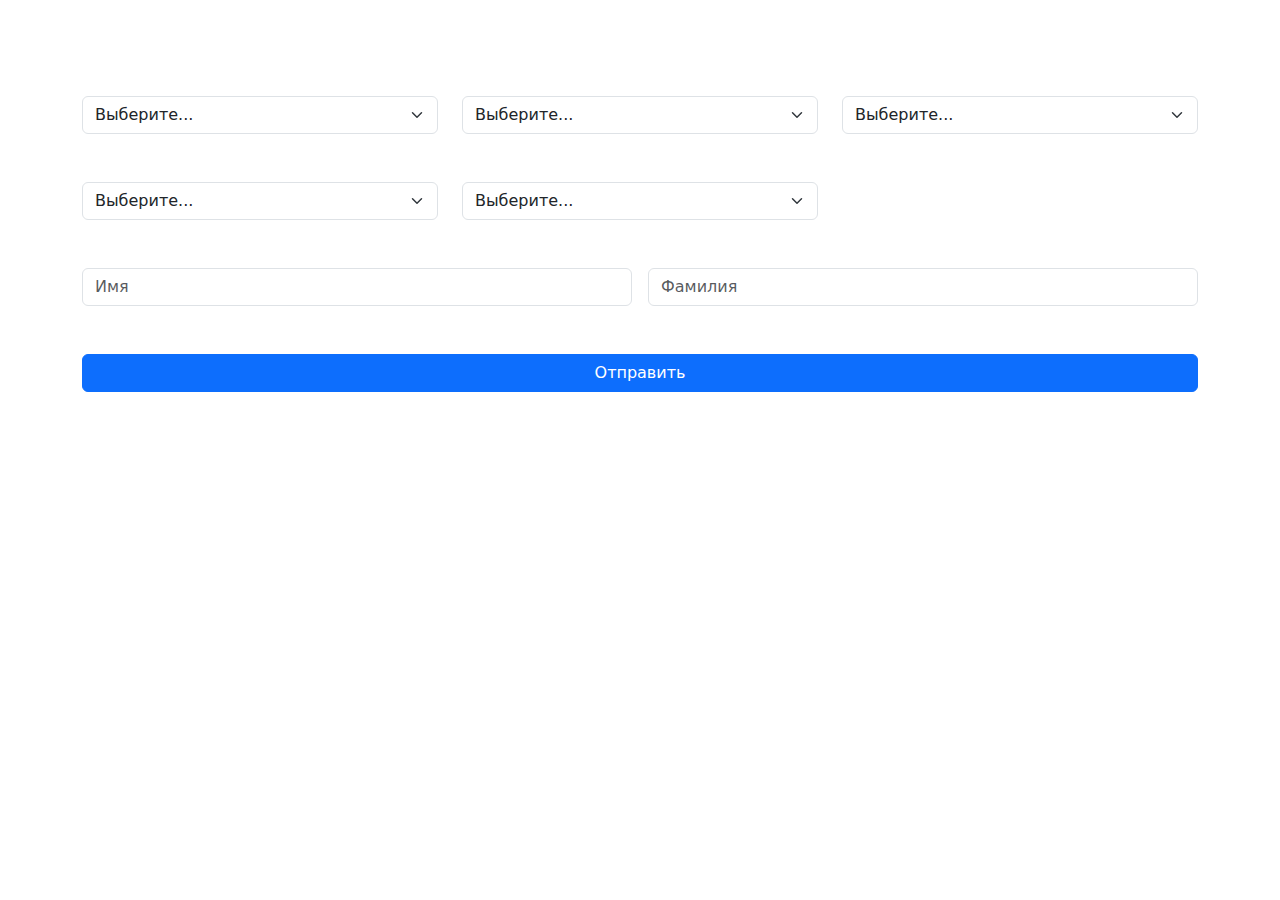
<file: Зададние 2/index.html>
<!DOCTYPE html>
<html lang="ru">
<head>
    <meta charset="UTF-8">
    <meta name="viewport" content="width=device-width, initial-scale=1.0">
    <title>Document</title>
    <link href="https://cdn.jsdelivr.net/npm/bootstrap@5.3.3/dist/css/bootstrap.min.css" rel="stylesheet" integrity="sha384-QWTKZyjpPEjISv5WaRU9OFeRpok6YctnYmDr5pNlyT2bRjXh0JMhjY6hW+ALEwIH" crossorigin="anonymous">
    <script defer src="https://ajax.googleapis.com/ajax/libs/jquery/3.7.1/jquery.min.js"></script>
    <script defer src="main.js"></script>
</head>
<body>
    <form id="form" class="container">
        <div class="row gy-5  mb-5 mt-5">
            <div class="col-4">
                <select name="select1" class="form-select col-4" id="select1">
                    <option selected>Выберите...</option>
                    <option value="1">1</option>
                    <option value="2">2</option>
                    <option value="3">3</option>
                    <option value="4">4</option>
                    <option value="5">5</option>
                </select>
           </div>
           <div class="col-4">
                <select name="select2" class="form-select" id="select2">
                    <option selected>Выберите...</option>
                    <option value="1">1</option>
                    <option value="2">2</option>
                    <option value="3">3</option>
                    <option value="4">4</option>
                    <option value="5">5</option>
                </select>
            </div>
            <div class="col-4">
                <select name="select3" class="form-select" id="select3">
                    <option selected>Выберите...</option>
                    <option value="1">1</option>
                    <option value="2">2</option>
                    <option value="3">3</option>
                    <option value="4">4</option>
                    <option value="5">5</option>
                </select>
            </div>
            <div class="col-4">
                <select name="select4" class="form-select" id="select4">
                    <option selected>Выберите...</option>
                    <option value="1">1</option>
                    <option value="2">2</option>
                    <option value="3">3</option>
                    <option value="4">4</option>
                    <option value="5">5</option>
                </select>
                </div>
            <div class="col-4">
                <select name="select5" class="form-select" id="select5">
                    <option selected>Выберите...</option>
                    <option value="1">1</option>
                    <option value="2">2</option>
                    <option value="3">3</option>
                    <option value="4">4</option>
                    <option value="5">5</option>
                </select>
            </div>
        </div>
        <div class="row row-cols-2 g-3 gy-5">
            <div class="col">
              <input type="text" id="name" name="name" class="form-control" placeholder="Имя" aria-label="Имя">
            </div>
            <div class="col">
              <input type="text" id="surname" name="surname" class="form-control" placeholder="Фамилия" aria-label="Фамилия">
            </div>
        </div>
            <button type="submit" class="btn btn-primary mt-5 col-12">Отправить</button>
        <div class="h1 mt-5" id="output"></div>
    </form>
</body>
</html>
</file>
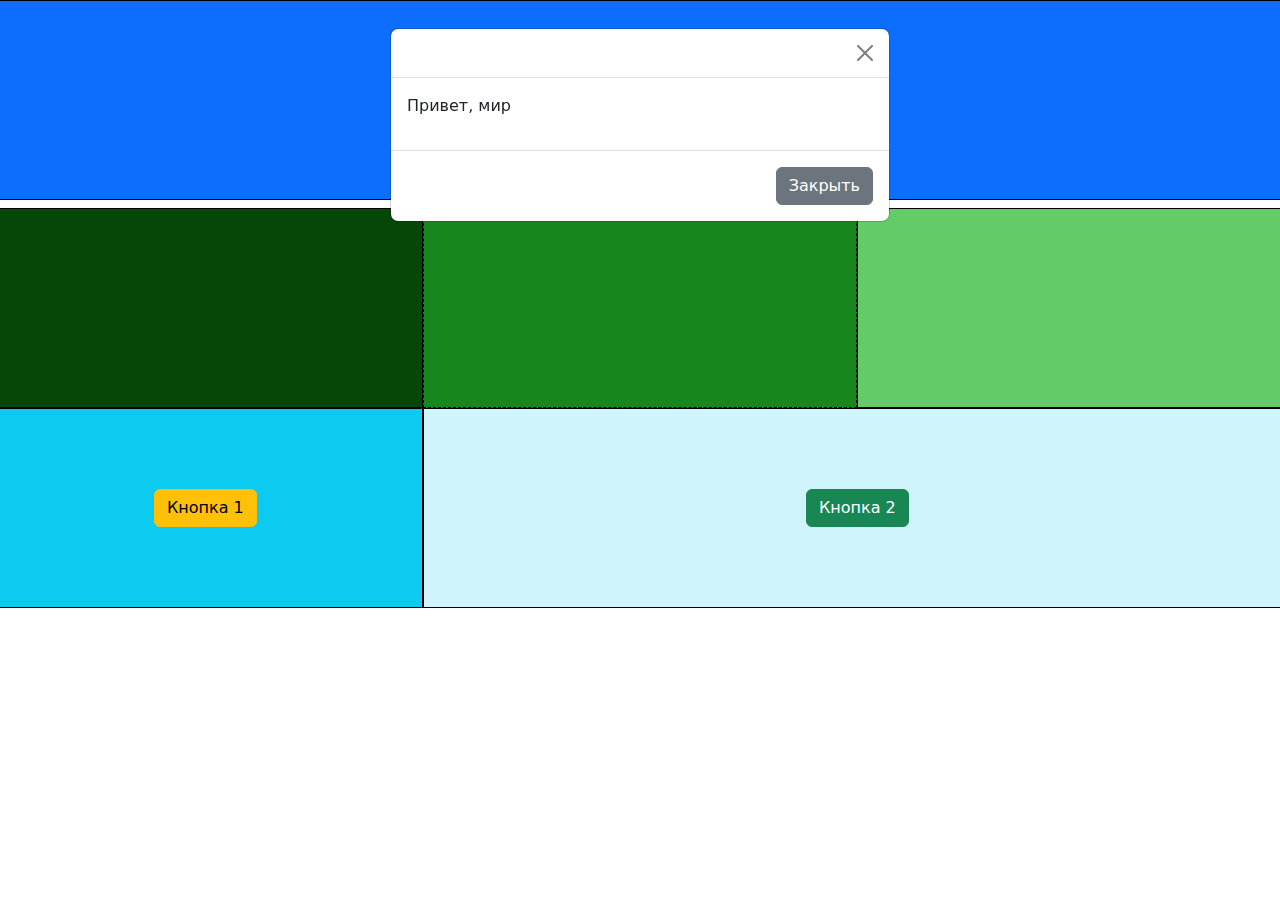
<file: Задание 1/index.html>
<!DOCTYPE html>
<html lang="ru">
<head>
    <meta charset="UTF-8">
    <meta name="viewport" content="width=device-width, initial-scale=1.0">
    <meta name="description" content="Lorem ipsum dolor sit amet, consectetur adipiscing elit. Sed do eiusmod tempor incididunt ut labore et dolore magna aliqua.">
    <title>Тест</title>
    <link href="https://cdn.jsdelivr.net/npm/bootstrap@5.3.3/dist/css/bootstrap.min.css" rel="stylesheet" integrity="sha384-QWTKZyjpPEjISv5WaRU9OFeRpok6YctnYmDr5pNlyT2bRjXh0JMhjY6hW+ALEwIH" crossorigin="anonymous">
    <link rel="stylesheet" href="style.css">
    <script defer src="https://ajax.googleapis.com/ajax/libs/jquery/3.7.1/jquery.min.js"></script>
    <script defer src="main.js"></script>
</head>
<body>
  <div class="row top">
    <h1 class="col-sm-12 bg-primary text-white block">Заголовок страницы</h1>
  </div>
  <div class="row middle">
    <div class="col-sm-4 block first"></div>
    <div class="col-sm-4 block second"></div>
    <div class="col-sm-4 block"></div>
  </div>
  <div class="row">
    <div class="col-sm-4 bg-info block">
      <button type="button" class="btn btn-warning">Кнопка 1</button>
    </div>
    <div class="col-sm-8 bg-info-subtle block">
      <button type="button" class="btn btn-success">Кнопка 2</button>
    </div>
  </div>
  <div class="modal" tabindex="-1">
      <div class="modal-dialog">
        <div class="modal-content">
          <div class="modal-header">
            <button type="button" class="btn-close close" aria-label="Закрыть"></button>
          </div>
          <div class="modal-body">
            <p>Привет, мир</p>
          </div>
          <div class="modal-footer">
            <button type="button" class="btn btn-secondary close">Закрыть</button>
          </div>
        </div>
      </div>
    </div>    
</body>
</html>
</file>
<file: Задание 1/style.css>
.block {
    height: 200px;
    display: flex;
    justify-content: center;
    align-items: center;
    border: solid 1px black;
}

.first {
    background-color: rgb(4, 71, 7);
}

.second {
    border: dashed 1px black;
    background-color: rgb(23, 135, 29);
}

.order {
    order: -1;
}

.middle .block:nth-child(3) {
    background-color: rgb(100, 203, 105);
}

.modal {
    display: block;
}
</file>
